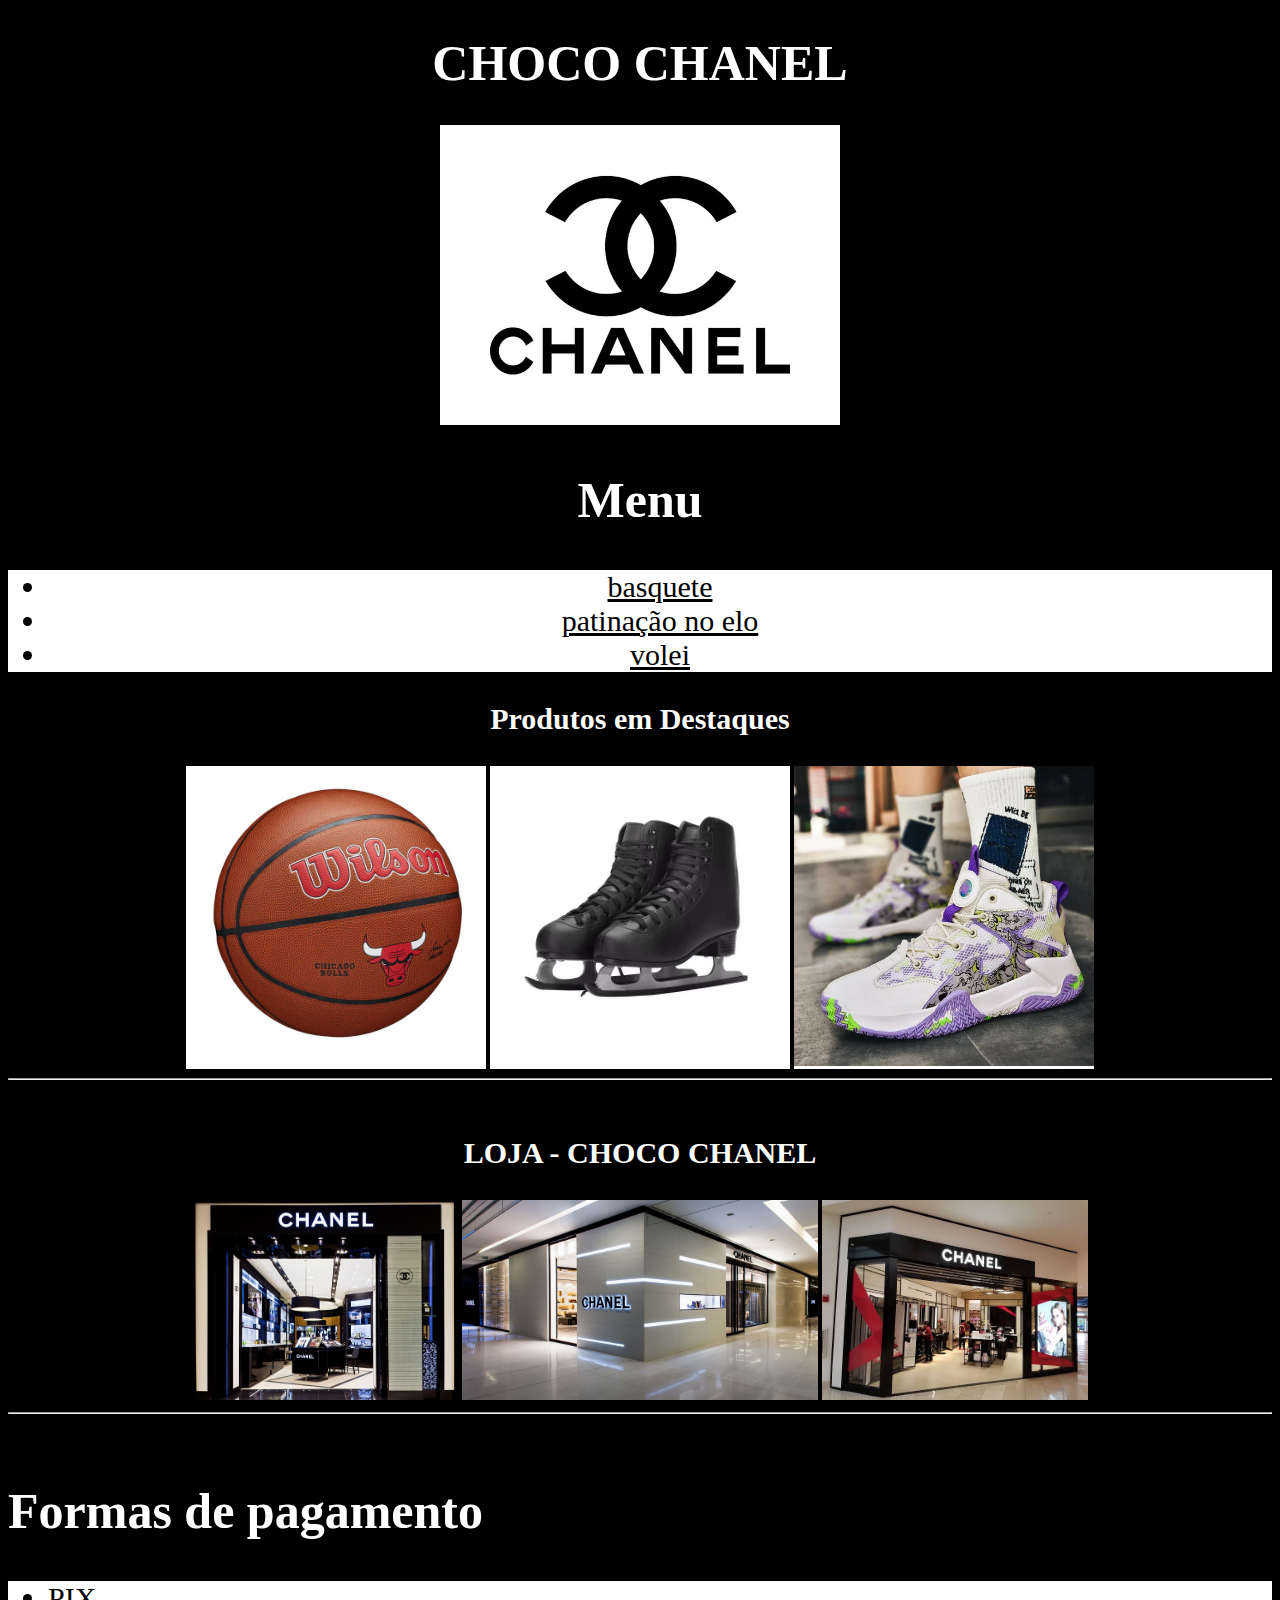
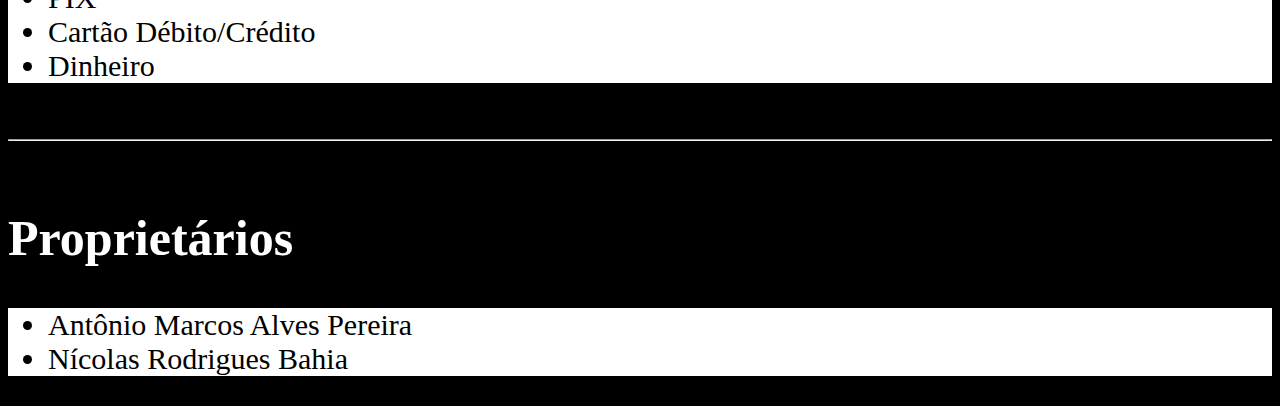
<file: index.html>
<!DOCTYPE html>
<html lang='pt-br'>
  <head>
    <!-- Meta dados da página-->
    <meta charset='UTF-8'/>
    <meta name="viewport" content="width=device-width, initial-scale=1.0" />
		<title></title>  
    <link rel="stylesheet" href="/css/estilo.css" />
  </head>
  <body>
    <div class="alinhar">
    <h1>CHOCO CHANEL</h1>

    <img src='/imgs/Chanel - Logo.jpg' height="300"/>

    
    <h2>Menu</h2>
    <div class="container">
    <ul>
      <li><a href="Esporte/basquete/basquete.html" >basquete</a></li>
      <li><a href="Esporte/patinacao no gelo/patinacao.html" >patinação no elo</a></li>
      <li><a href="Esporte/volei/volei.html" >volei</a></li>
    </ul>
  </div>
    <h3>Produtos em Destaques</h3>
    <a href="Esporte/basquete/basquete.html"><img src= 'imgs/Bola Basquete.jpeg' height="300"/></a>
    <a href="Esporte/patinacao no gelo/patinacao.html"><img src= 'imgs/Patins.jpeg' height="300"/></a>
    <a href="Esporte/volei/volei.html"><img src='imgs/Tenis Volei.jpeg' height="300"/></a>
<br><hr>
<br>
    <a href="https://maps.app.goo.gl/2Zw3CD13z8ud352T7"><h3>LOJA - CHOCO CHANEL</h3></a>
      <img src='/imgs/LOJA- Cc.jpeg' height="200"/>
      <img src='/imgs/LOJA - cC.jpeg' height="200"/>
      <img src='/imgs/LOJA - CHANEL.jpeg' height="200"/>
<br><hr>
<br>
</div>

      <h2>Formas de pagamento</h2>
      <div class="container">
      <ul>
        <li>PIX</li>
        <li>Cartão Débito/Crédito</li>
        <li>Dinheiro</li>
      </div>
      </ul>
<br><hr>
<br>

      <h2>Proprietários</h2>
      <div class="container">
      <ul>
        <li>Antônio Marcos Alves Pereira</li>
        <li>Nícolas Rodrigues Bahia</li>
      </ul>
    </div>
  </body>
</html>
</file>
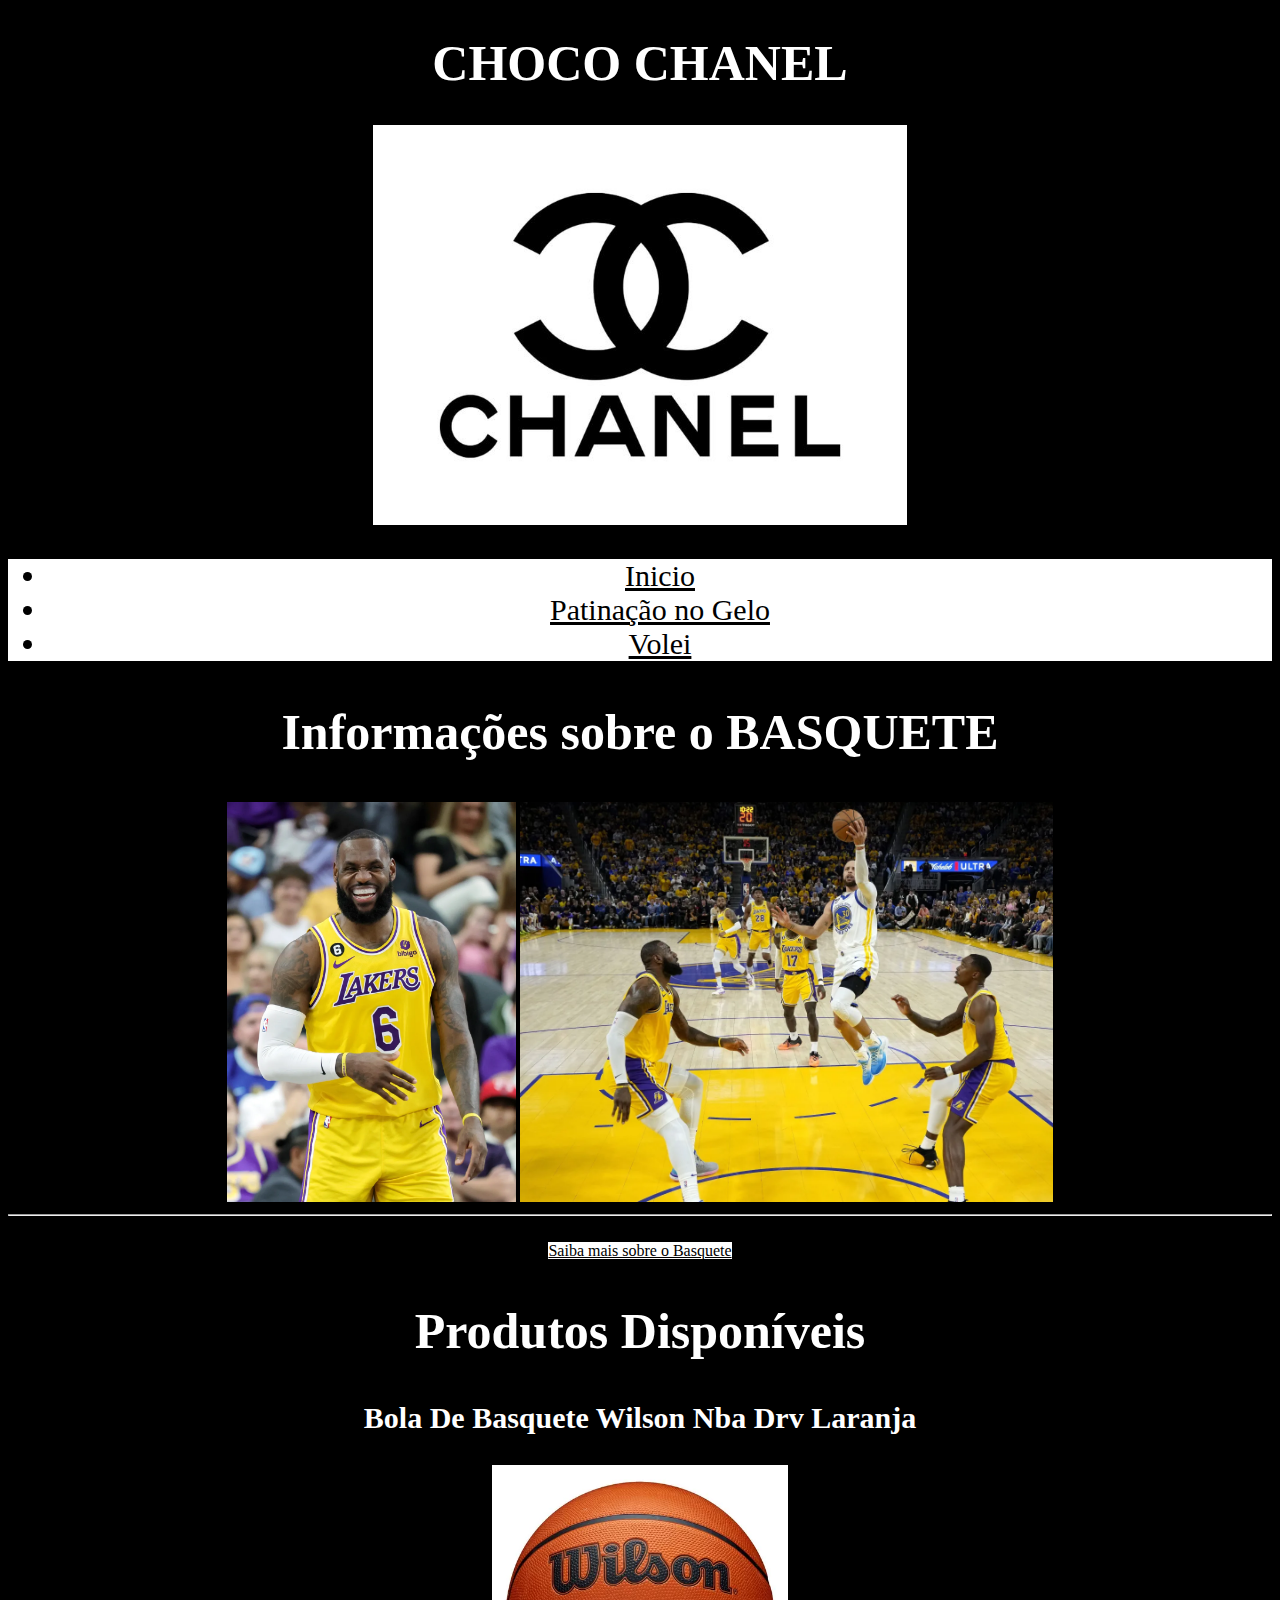
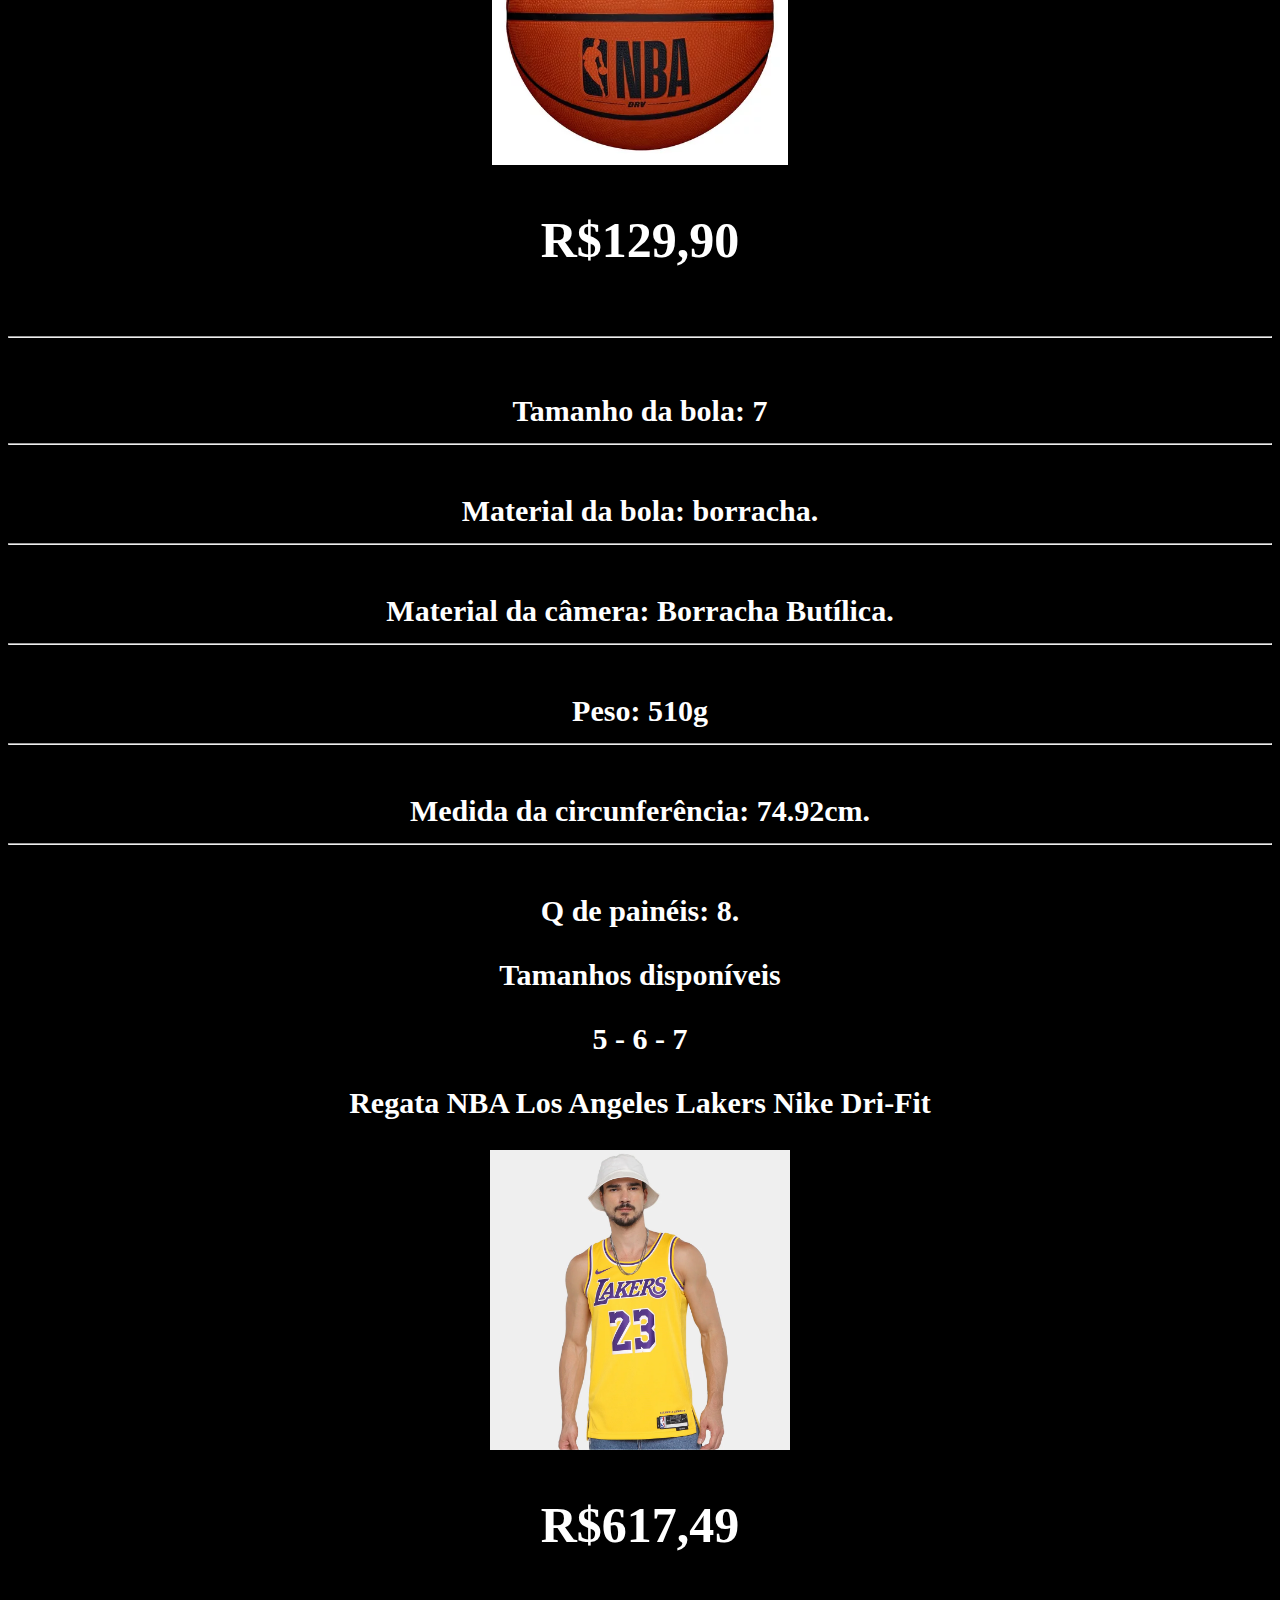
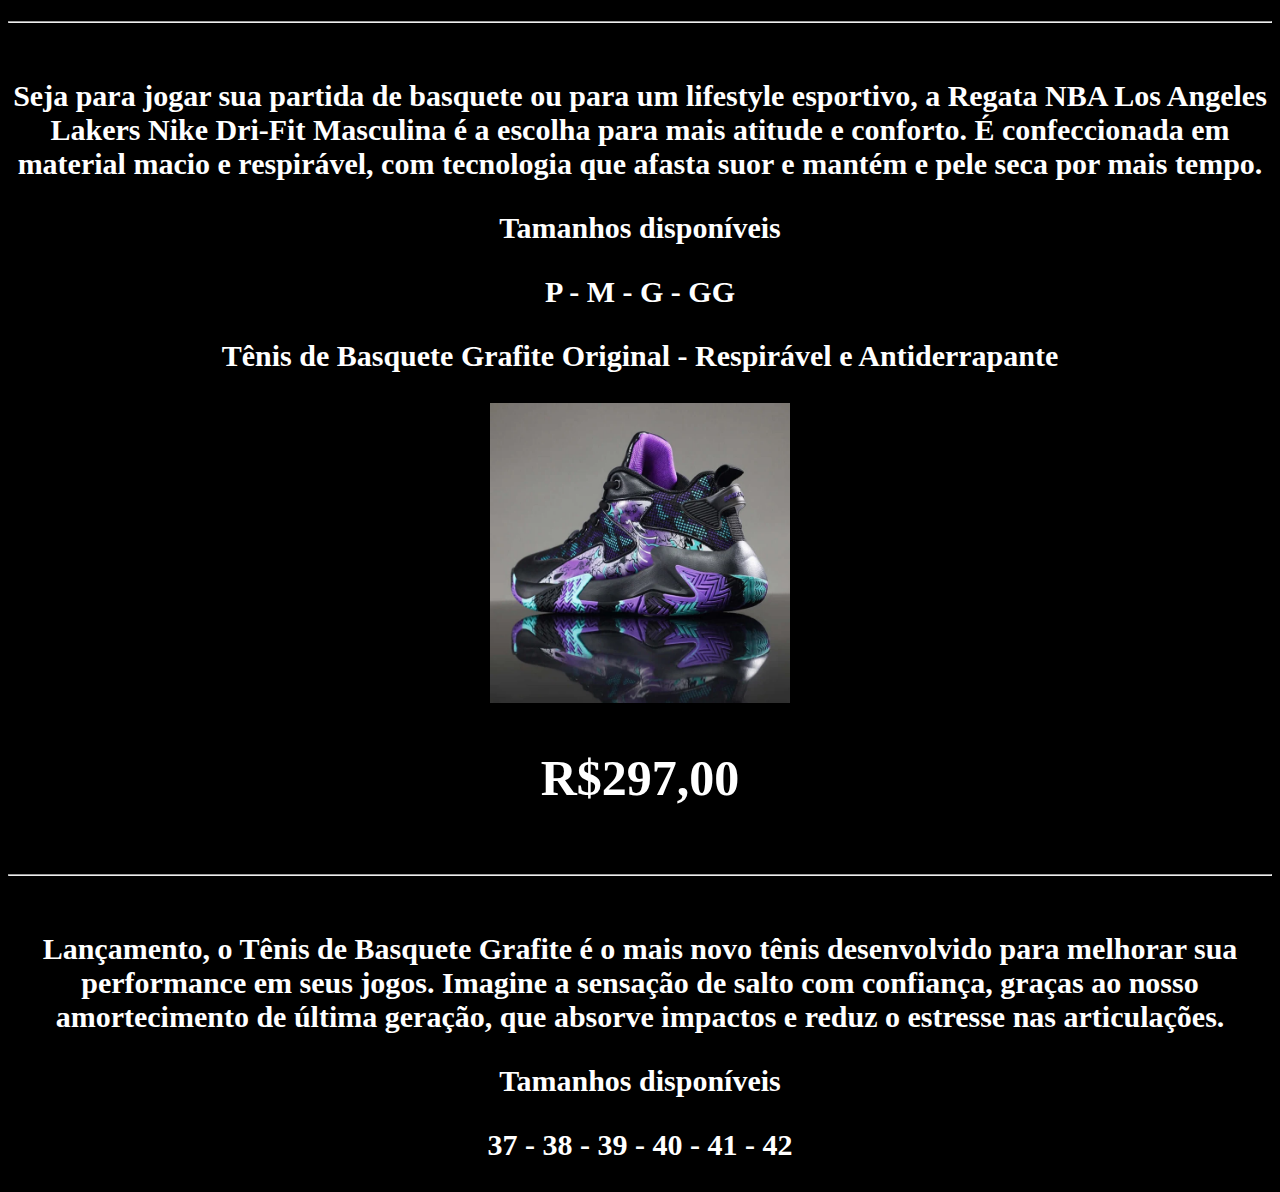
<file: Esporte/basquete/basquete.html>
<!DOCTYPE html>
<html lang='pt-br'>
  <head>
    <!-- Meta dados da página-->
    <meta charset='UTF-8'/>
    <meta name="viewport" content="width=device-width, initial-scale=1.0" />
		<title></title>
            <link rel="stylesheet" href="/css/estilo.css" />
  </head>
  <body>
      <div class="alinhar">
    <h1>CHOCO CHANEL</h1>

    <img src='/imgs/Chanel - Logo.jpg' height="400"/>
    <div class="container">
    <ul>
      <li><a href="/..">Inicio</a></li>
      <li><a href="../patinacao no gelo/patinacao.html">Patinação no Gelo</a></li>
      <li><a href="../volei/volei.html">Volei</a></li>
    </ul>
     </div>
    <h2>Informações sobre o BASQUETE</h2>

    <img src='/imgs/Lebron James.jpeg' height="400"/>
    <img src='/imgs/Copa NBA.jpeg' height="400"/>
<br><hr>
<br>
    <a href="https://www.todamateria.com.br/basquetebol/">Saiba mais sobre o Basquete</a>
<br<hr>
<br>
    <h2>Produtos Disponíveis</h2>

    <h3>Bola De Basquete Wilson Nba Drv Laranja</h3>

    <img src='/imgs/Bola Basquete 2.0.jpeg' height="300"/>
    <h2>R$129,90</h2>
<br><hr>
<br>
    <h3>Tamanho da bola: 7
<br><hr>
<br>
      Material da bola: borracha.
<br><hr>
<br>
      Material da câmera: Borracha Butílica.
<br><hr>
<br>
      Peso: 510g
<br><hr>
<br>
      Medida da circunferência: 74.92cm.
<br><hr>
<br>
      Q de painéis: 8.</h3>

      <h3>Tamanhos disponíveis</h3>

      <h3>5 - 6 - 7</h3>
      
      <h3>Regata NBA Los Angeles Lakers Nike Dri-Fit</h3>

      <img src='/imgs/Blusa basquete.jpeg' height="300"/>
      <h2>R$617,49</h2>
<br><hr>
<br>
      <h3>Seja para jogar sua partida de basquete ou para um lifestyle esportivo, a Regata NBA
      Los Angeles Lakers Nike Dri-Fit Masculina é a escolha para mais atitude e conforto.
      É confeccionada em material macio e respirável, com tecnologia que afasta suor e mantém e 
      pele seca por mais tempo.</h3>

      <h3>Tamanhos disponíveis</h3>

      <h3>P - M - G - GG</h3>

      <h3>Tênis de Basquete Grafite Original - Respirável e Antiderrapante</h3>

      <img src='/imgs/tenis basquete.jpeg' height="300"/>
      <h2>R$297,00</h2>
<br><hr>
<br>
      <h3>Lançamento, o Tênis de Basquete Grafite é o mais novo tênis desenvolvido para melhorar
      sua performance em seus jogos. Imagine a sensação de salto com confiança, graças ao nosso
      amortecimento de última geração, que absorve impactos e reduz o estresse nas articulações.</h3>
 
      <h3>Tamanhos disponíveis</h3>
      
      <h3>37 - 38 - 39 - 40 - 41 - 42</h3>
</div>

    </body>
</html>
</file>
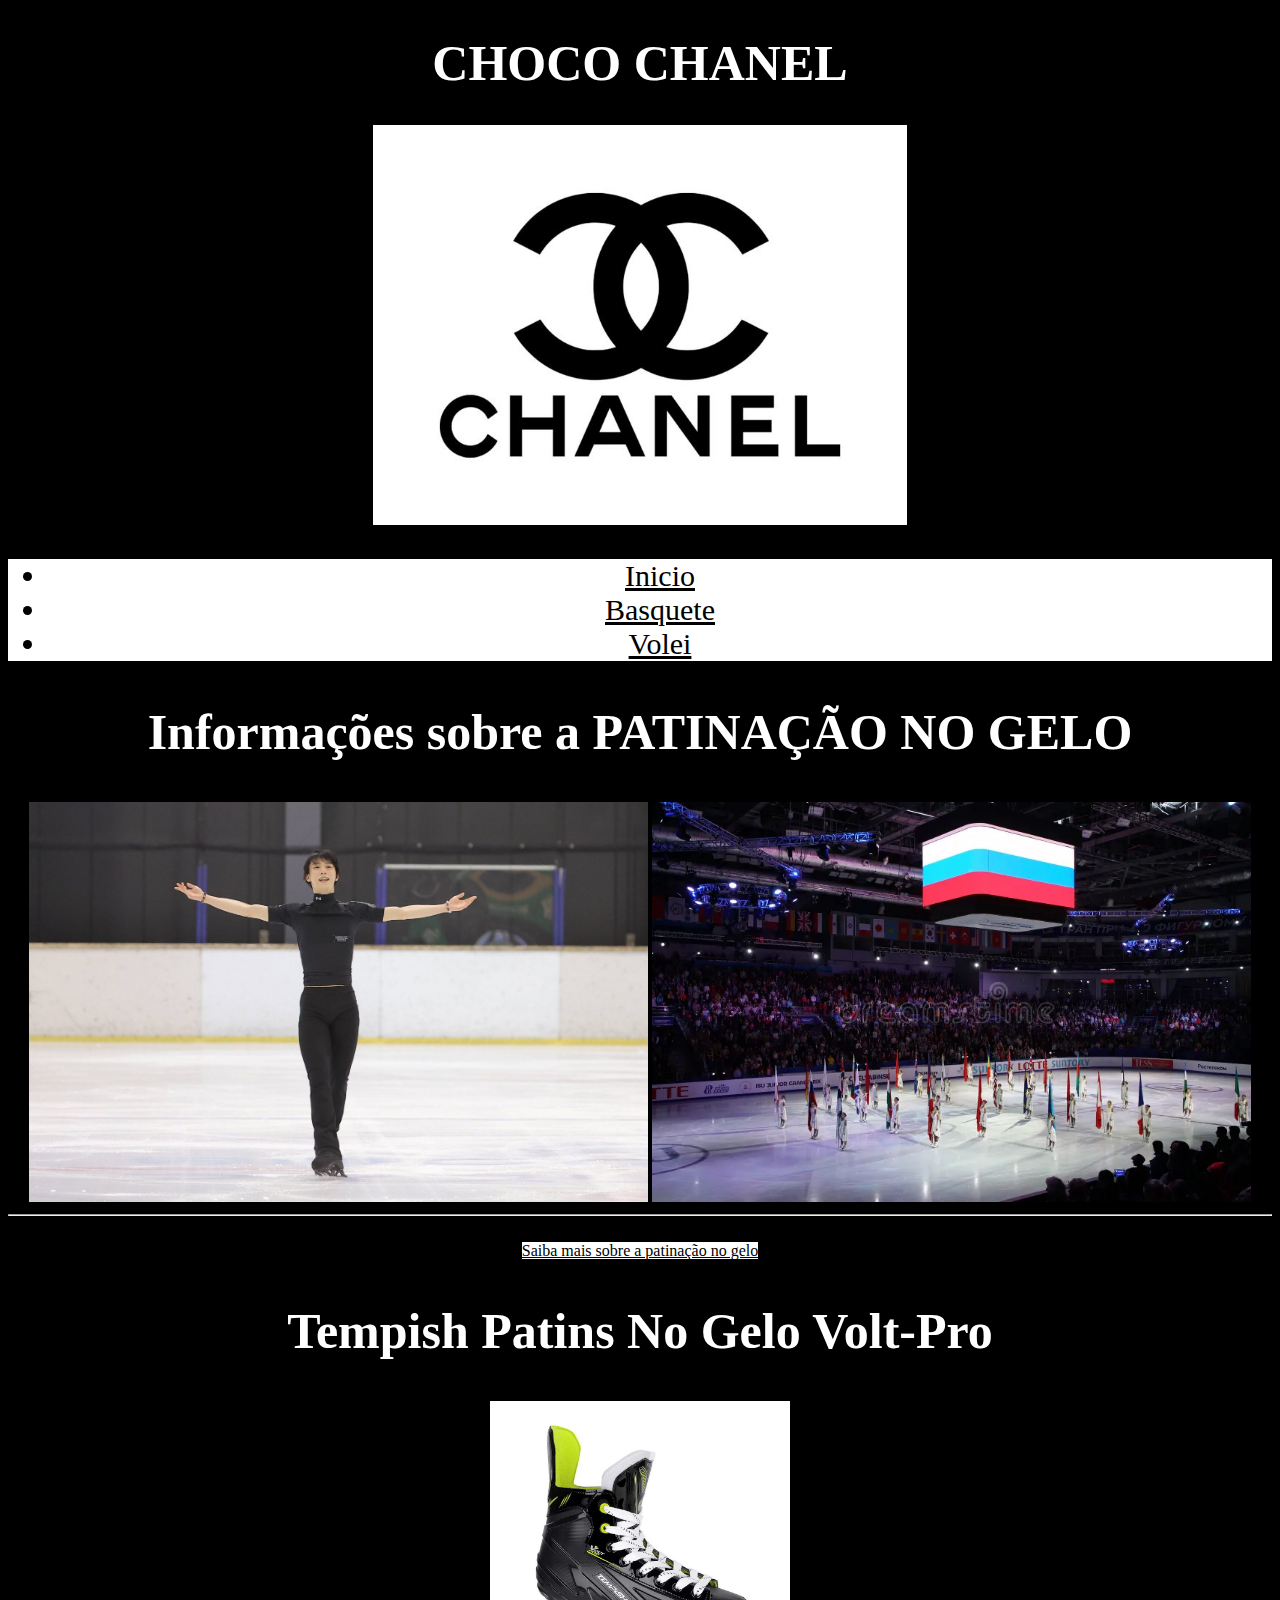
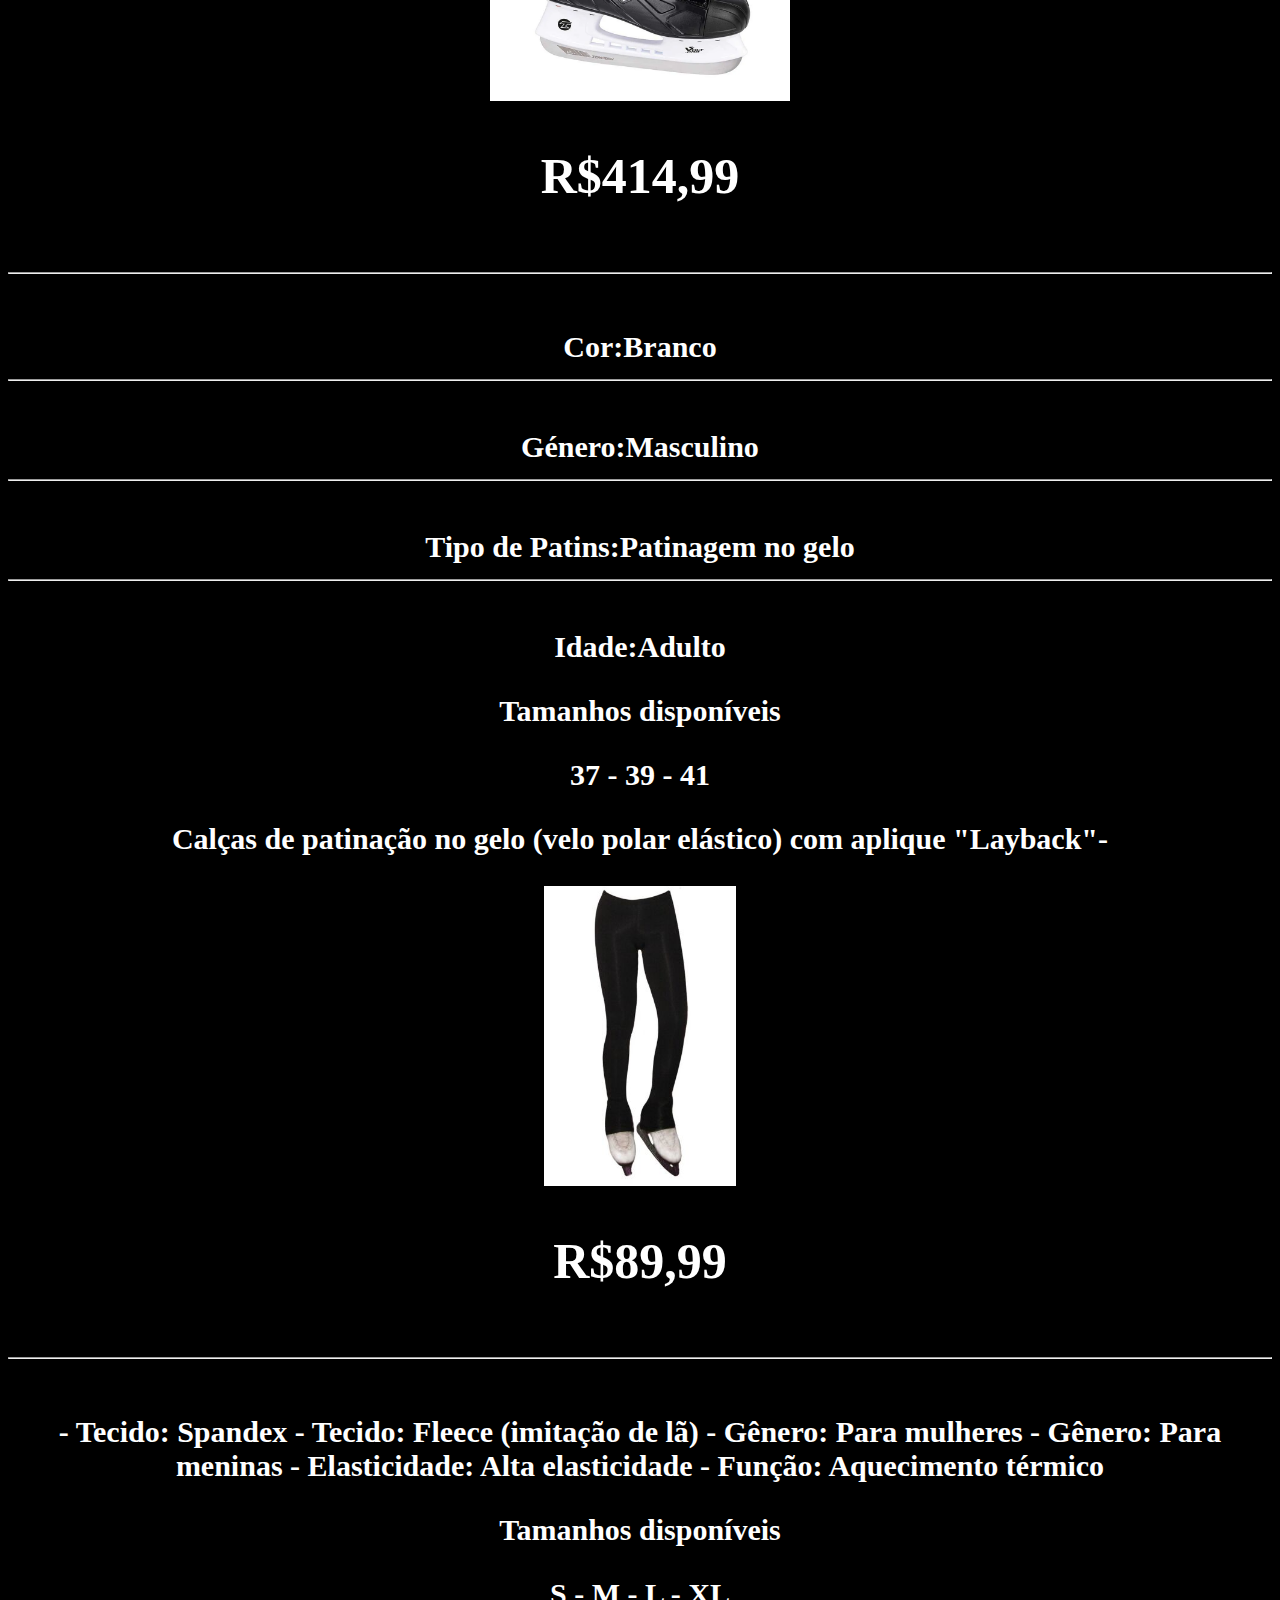
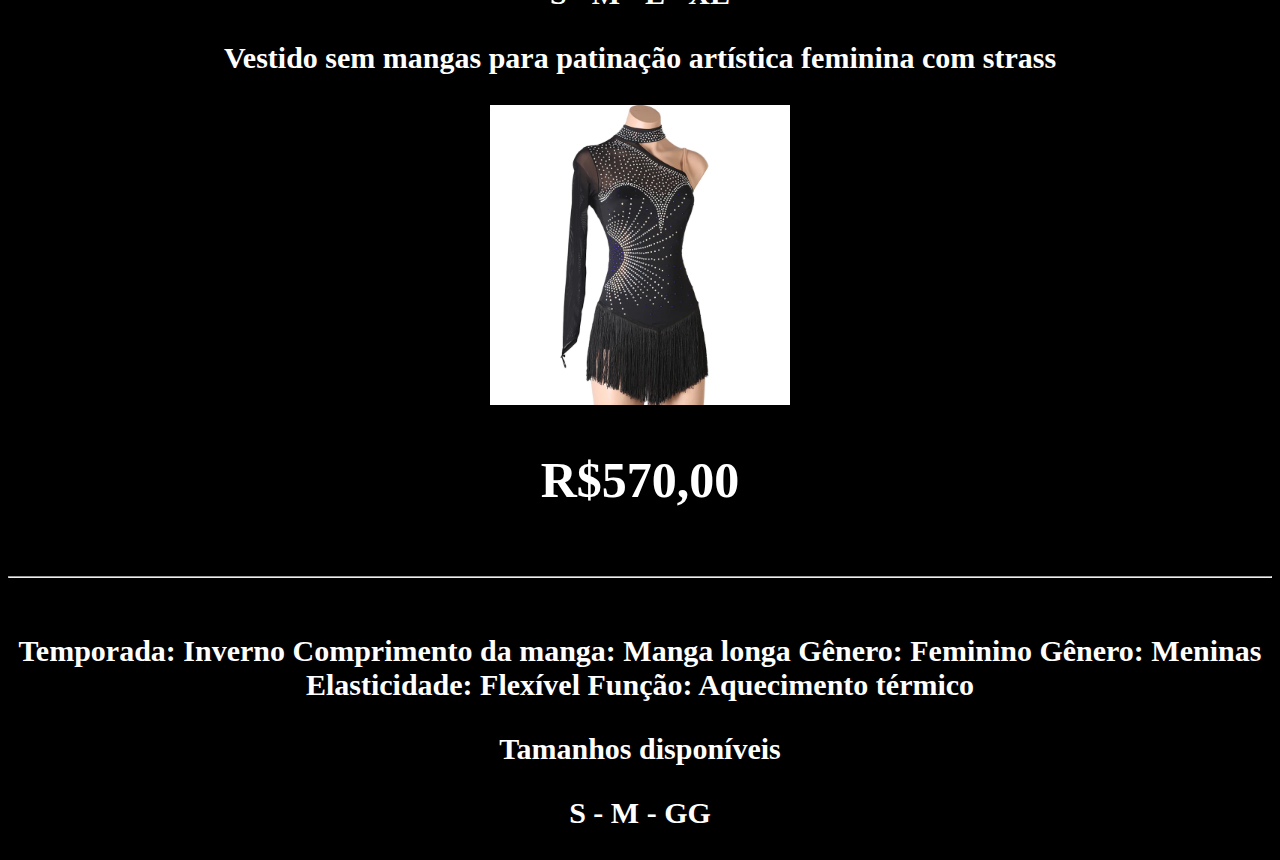
<file: Esporte/patinacao no gelo/patinacao.html>
<!DOCTYPE html>
<html lang='pt-br'>
  <head>
    <!-- Meta dados da página-->
    <meta charset='UTF-8'/>
    <meta name="viewport" content="width=device-width, initial-scale=1.0" />
		<title></title>
            <link rel="stylesheet" href="/css/estilo.css" />
  </head>
  <body>
      <div class="alinhar">
    <h1>CHOCO CHANEL</h1>

    <img src='/imgs/Chanel - Logo.jpg' height="400"/>
    <div class="container">
    <ul>
      <li><a href="/..">Inicio</a></li>
      <li><a href="../basquete/basquete.html">Basquete</a></li>
      <li><a href="../volei/volei.html">Volei</a></li>
    </ul>
    </div>
    <h2>Informações sobre a PATINAÇÃO NO GELO</h2>

    <img src='/imgs/Yuzuu Hanyu.jpeg' height="400"/>
    <img src='/imgs/Campeonato Artístico.jpeg' height="400"/>
<br><hr>
<br>
    <a href="https://www.cbdg.org.br/modalidades/patinacao-artistica/">Saiba mais sobre a patinação no gelo</a>

    <h2>Tempish Patins No Gelo Volt-Pro</h2>

    <img src='/imgs/Patins 2.0.jpeg' height="300"/>

    <h2>R$414,99</h2>
<br><hr>
<br>
    <h3>Cor:Branco
<br><hr>
<br>
      Género:Masculino
<br><hr>
<br>
      Tipo de Patins:Patinagem no gelo
<br><hr>
<br>
      Idade:Adulto</h3>

      <h3>Tamanhos disponíveis</h3>
      <h3>37 - 39 - 41</h3>

      <h3>Calças de patinação no gelo (velo polar elástico) com aplique "Layback"-</h3>

      <img src='/imgs/calça patinação.jpeg' height="300"/>
      <h2>R$89,99</h2>
<br><hr>
<br>
      <h3>- Tecido: Spandex
            - Tecido: Fleece (imitação de lã)
            - Gênero: Para mulheres
            - Gênero: Para meninas
            - Elasticidade: Alta elasticidade
            - Função: Aquecimento térmico</h3>
      
      <h3>Tamanhos disponíveis</h3>

      <h3>S - M - L - XL</h3>

      <h3>Vestido sem mangas para patinação artística feminina com strass</h3>

      <img src='/imgs/vestido preto.jpeg' height="300"/>
      <h2>R$570,00</h2>
<br><hr>
<br>
      <h3>Temporada: Inverno
            Comprimento da manga: Manga longa
            Gênero: Feminino
            Gênero: Meninas
            Elasticidade: Flexível
            Função: Aquecimento térmico</h3>

      <h3>Tamanhos disponíveis</h3>

      <h3>S - M - GG</h3>
</div>
  </body>
</html>
  </body>
</html>
</file>
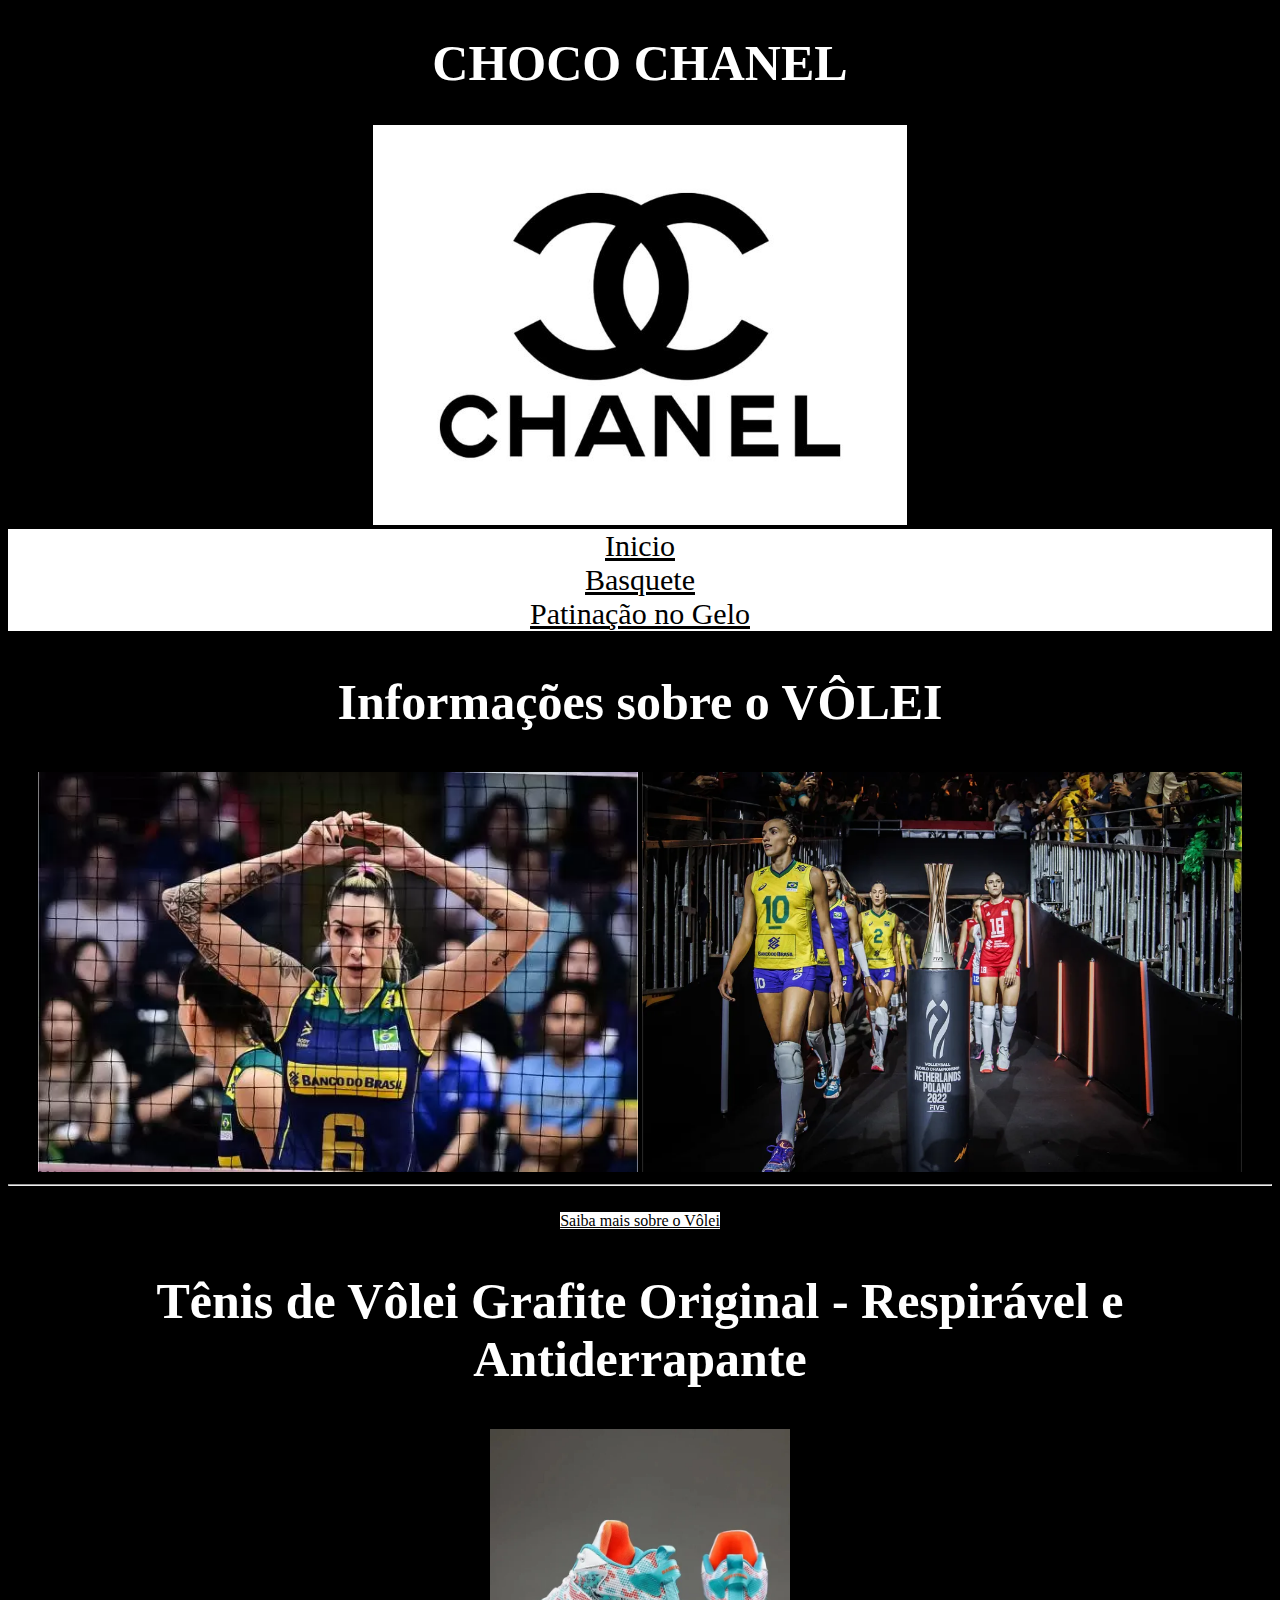
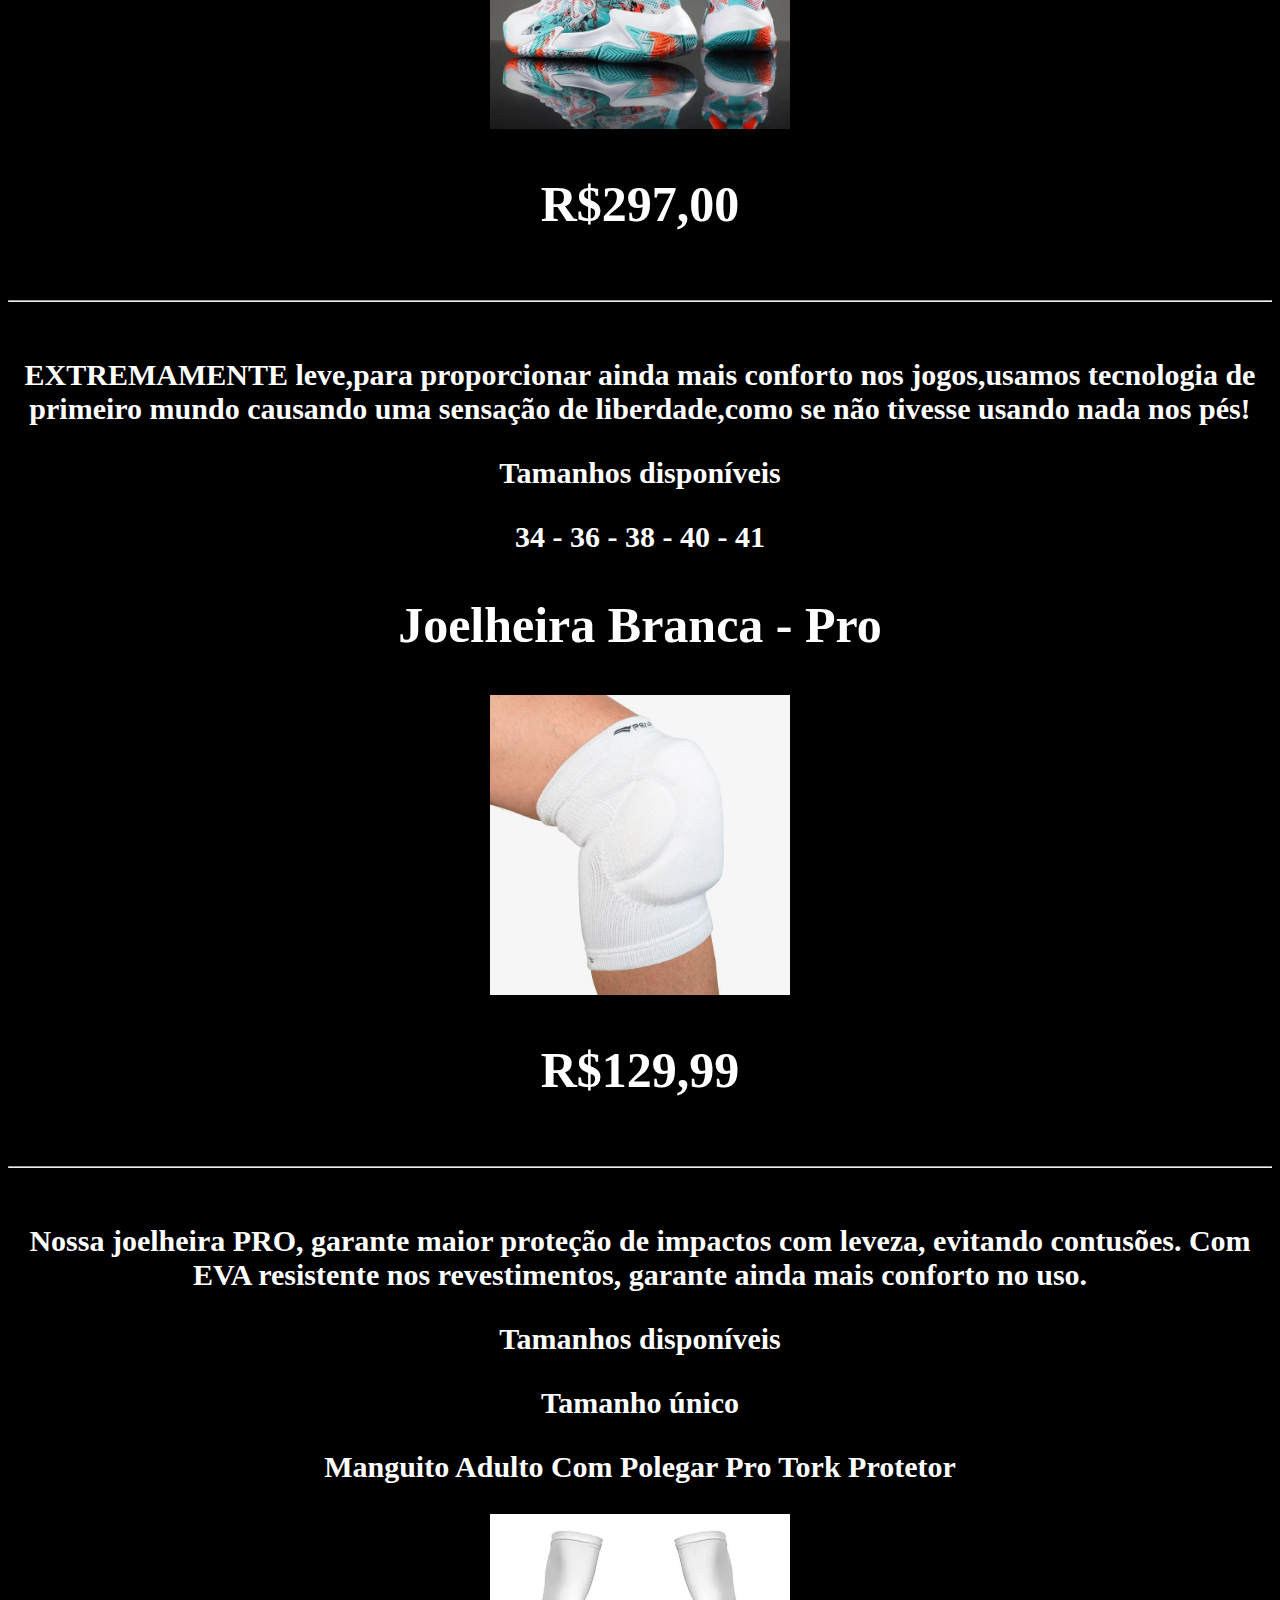
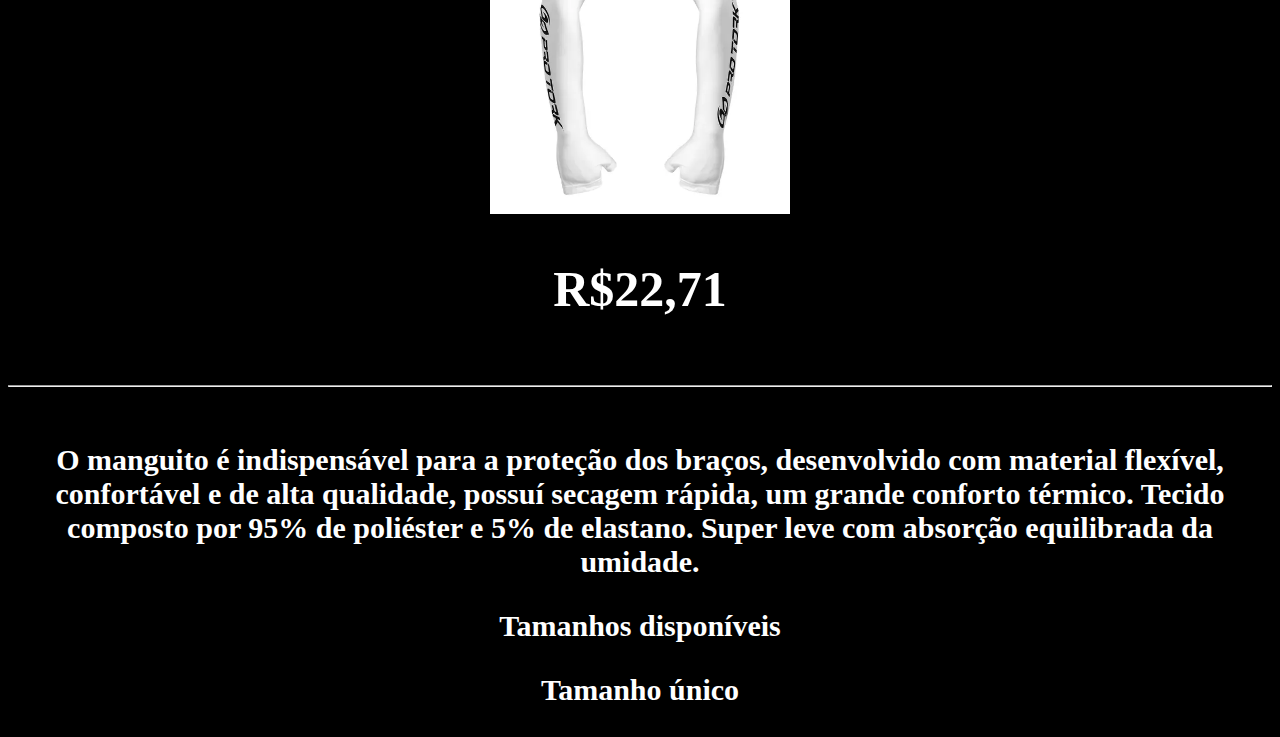
<file: Esporte/volei/volei.html>
<!DOCTYPE html>
<html lang='pt-br'>
  <head>
    <!-- Meta dados da página-->
    <meta charset='UTF-8'/>
    <meta name="viewport" content="width=device-width, initial-scale=1.0" />
		<title></title>
    <link rel="stylesheet" href="/css/estilo.css" />
  </head>
  <body>
    <div class="alinhar">
    <h1>CHOCO CHANEL</h1>

    <img src='/imgs/Chanel - Logo.jpg' height="400"/>

    <div class="container">
      <li><a href="/..">Inicio</a></li>
      <li><a href="../basquete/basquete.html">Basquete</a></li>
      <li><a href="../patinacao no gelo/patinacao.html">Patinação no Gelo</a></li>
    </ul>
    </div>
    <h2>Informações sobre o VÔLEI</h2>

    <img src='/imgs/Thaisa.jpeg' height="400"/>
    <img src='/imgs/Campeonato Volei.jpeg' height="400"/>
<br><hr>
<br>

    <a href="https://www.todamateria.com.br/historia-do-voleibol/">Saiba mais sobre o Vôlei</a>

    <h2>Tênis de Vôlei Grafite Original - Respirável e Antiderrapante</h2>

    <img src="/imgs/Tenis unissex.jpeg" height="300"/>

    <h2>R$297,00</h2>
<br><hr>
<br>
    <h3>EXTREMAMENTE leve,para proporcionar ainda mais conforto nos jogos,usamos tecnologia de primeiro mundo
        causando uma sensação de liberdade,como se não tivesse usando nada nos pés!
    </h3>

    <h3>Tamanhos disponíveis</h3>
    <h3>34 - 36 - 38 - 40 - 41 </h3>

    <h2>Joelheira Branca - Pro</h2>

    <img src='/imgs/joelheira.jpeg' height="300"/>

    <h2>R$129,99</h2>
<br><hr>
<br>
    <h3> Nossa joelheira PRO, garante maior proteção de impactos com leveza,
    evitando contusões. Com EVA resistente nos revestimentos,
    garante ainda mais conforto no uso.</h3>

    <h3>Tamanhos disponíveis</h3>

    <h3>Tamanho único</h3>

    <h3>Manguito Adulto Com Polegar Pro Tork Protetor</h3>

    <img src='/imgs/manguito.jpeg' height="300"/>

    <h2>R$22,71</h2>
<br><hr>
<br>
    <h3>O manguito é indispensável para a proteção dos braços, desenvolvido com material flexível,
  confortável e de alta qualidade, possuí secagem rápida, um grande conforto térmico. Tecido 
  composto por 95% de poliéster e 5% de elastano. Super leve com absorção equilibrada da umidade.
    </h3>

    <h3>Tamanhos disponíveis</h3>

    <h3>Tamanho único</h3>
  
  </div>
    </body>
</html>
</file>
<file: css/estilo.css>
h1, h2{
    background-color: rgb(0, 0, 0);
    color: rgb(255, 255, 255);
    font-family: cursive;
    font-size: 50px;
}
h3{
    background-color: rgb(0, 0, 0);
    color: rgb(255, 255, 255);
    font-family: Georgia;
    font-size: 30px;
}
p{
    color: rgb(65, 43, 43);
}
a{
    background-color: rgb(255, 255, 255);
    color: black;
}
a:hover{
    background-color: rgba(74, 159, 180, 0.836);
}
.container{
    background-color: rgb(255, 255, 255);
    font-size: 30px;

}
img{
    min-height: auto;
}
body{
    background-color: black;
}

.alinhar{
    align-items: center;
    text-align: center;
    margin: auto;
}
</file>
